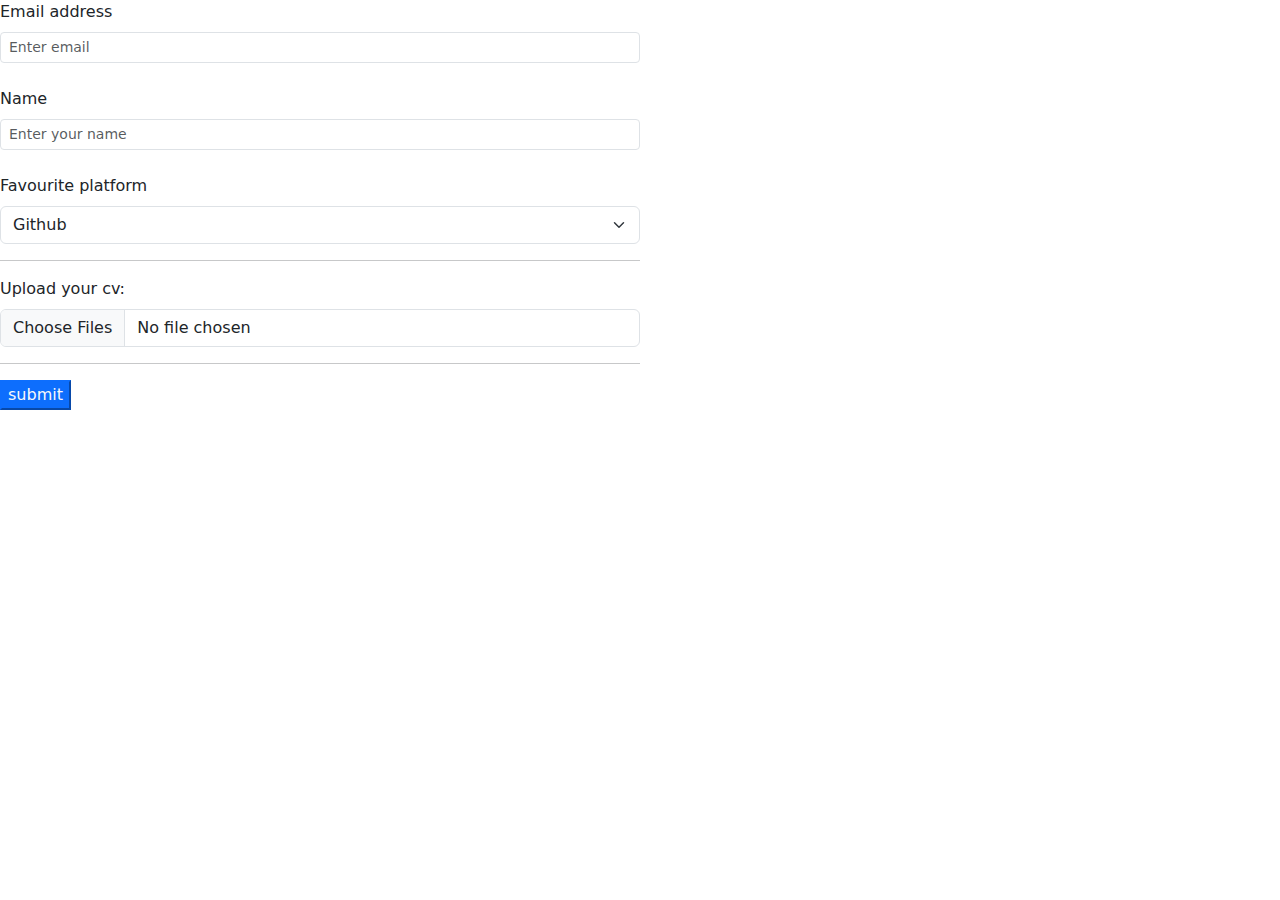
<file: index2.html>
<!DOCTYPE html>
<html lang="en">
<head>
    <meta charset="UTF-8">
    <meta http-equiv="X-UA-Compatible" content="IE=edge">
    <meta name="viewport" content="width=device-width, initial-scale=1.0">
    <title>Document</title>
    <link rel="stylesheet" href="/css/bootstrap.min.css">
</head>
<body>
    <label for="email" class="form-label"> Email address</label>
    <input type="text" name="email" id="email" class="form-control form-control-sm w-50" placeholder="Enter email"><br>
    <label for="name" class="form-label"> Name </label>
    <input type="text" name="name" id="name" class="form-control form-control-sm w-50" placeholder="Enter your name"><br>

    <label for="Favourite platform" class="form-label">Favourite platform</label>
    <select class="form-select w-50" aria-label="Default select example">
       
        <option selected>Github</option>
        <option value="1">Vs-code</option>
        <option value="2">Chat Gpt</option>
        <option value="3">Font awesome</option>
    </select> <hr class="w-50">
    <label for="cv" class="form-label w-50">Upload your cv:</label>
    <input type="file" name="cv" id="cv" class="form-control w-50" multiple> <hr class="w-50">
    <input type="submit" value="submit" class="bg-primary text-light border-primary ">
    <script src="/js/bootstrap.min.js"></script>
</body>
</html>
</file>
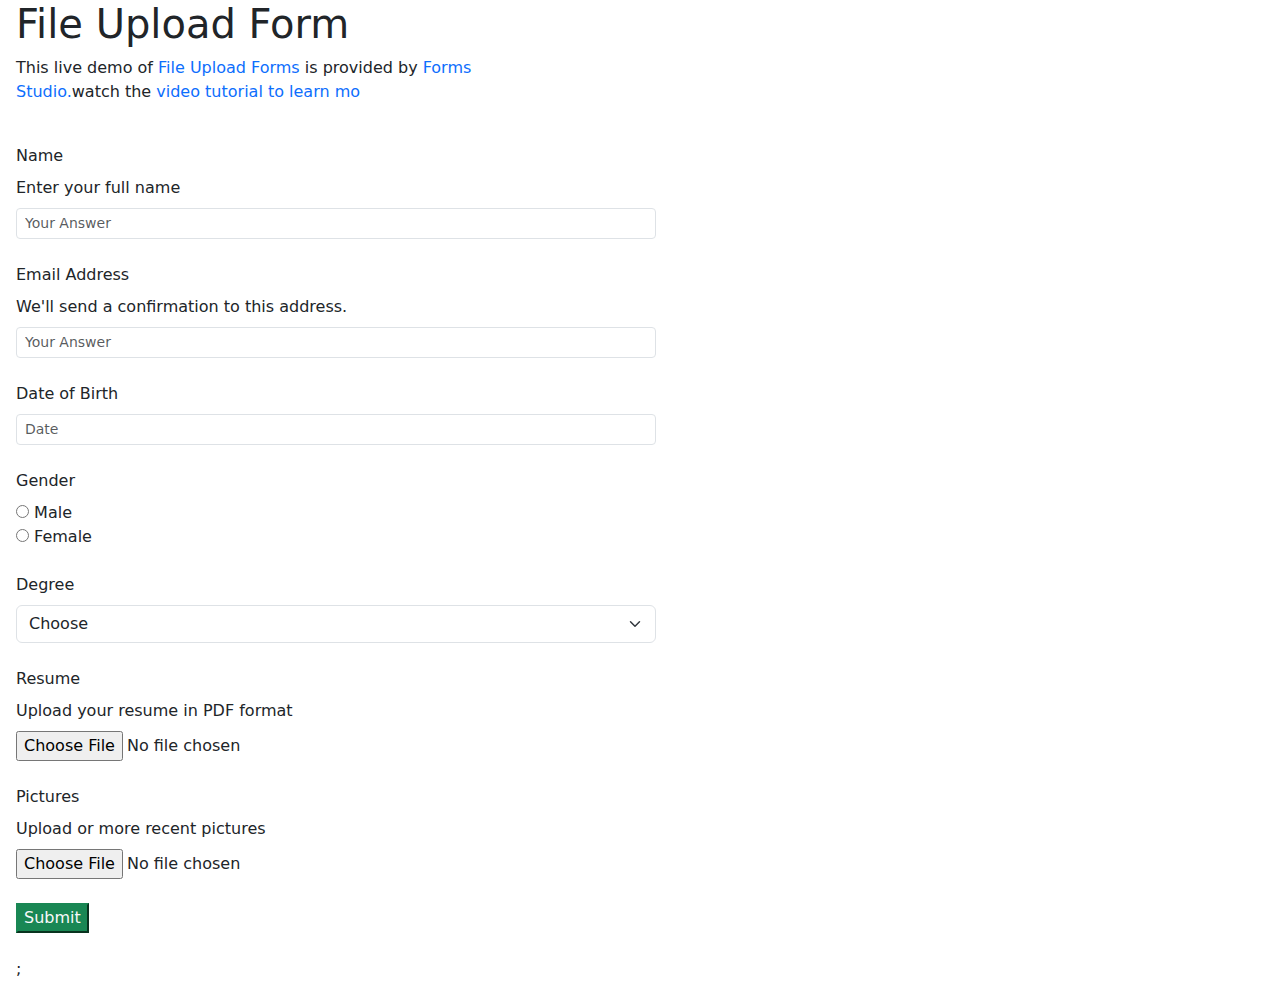
<file: index3.html>
<!DOCTYPE html>
<html lang="en">
<head>
    <meta charset="UTF-8">
    <meta http-equiv="X-UA-Compatible" content="IE=edge">
    <meta name="viewport" content="width=device-width, initial-scale=1.0">
    <title>Document</title>
    <link rel="stylesheet" href="/css/bootstrap.min.css">
</head>
<body class="w-50 ms-3">
    <h1>File Upload Form</h1>
    <p>This live demo of <span class="text-primary">File Upload Forms </span> is provided by <span class="text-primary">Forms <br> Studio.</span>watch the <span class="text-primary">video tutorial to learn mo</span> </p><br>
    <label for="name" class="form-label">Name</label><br>
    <label for="enter" class="form-label">Enter your full name</label><br>
    <input type="text" name="answer" id="answer" class="form-control form-control-sm" placeholder="Your Answer" required><br>

    <label for="email" class="form-label">Email Address</label><br>
    <label for="email" class="form-label">We'll send a confirmation to this address.</label><br>
    <input type="text" name="email" id="email" class="form-control form-control-sm" placeholder="Your Answer" required><br>

    <label for="dateofbirth" class="form-label">Date of Birth</label><br>
    <input type="text" name="dob" id="dob" class="form-control form-control-sm" placeholder="Date"><br>

    <label for="gender" class="form-label ">Gender</label>
    <div class="form-radio">
        <input class="form-radio-input" type="radio" value="" id="flexCheckDefault">
        <label class="form-radio-label" for="flexCheckDefault"> Male </label>
    </div>

    <div class="form-radio">
        <input class="form-radio-input" type="radio" value="" id="flexCheckDefault">
        <label class="form-radio-label" for="flexCheckDefault"> Female </label>
    </div><br>
    <label for="degree" class="form-label">Degree</label><br>
    <select class="form-select " aria-label="Default select example" required>
       
        <option selected>Choose</option>
        <option value="1">B.s.c</option>
        <option value="2">M.s.c</option>
        <option value="3">P.h.d</option>
    </select> <br>
    <label for="resume" class="form-label">Resume</label><br>
    <label for="resume" class="form-label">Upload your resume in PDF format</label><br>
    <!-- <span class="input-group-text" id="basic-addon1">Browse</span> -->
    <input type="file" name="Browse" id="Browse" required><br><br>
    <label for="resume" class="form-label">Pictures</label><br>
    <label for="resume" class="form-label">Upload or more recent pictures</label><br>
    <!-- <span class="input-group-text" id="basic-addon1">Browse</span> -->
    <input type="file" name="Browse" id="Browse"> <br><br>
    <input type="submit" value="Submit" class="border-success bg-success text-light"><br><br>;
    <script src="/js/bootstrap.min.js"></script>
</body>
</html>
</file>
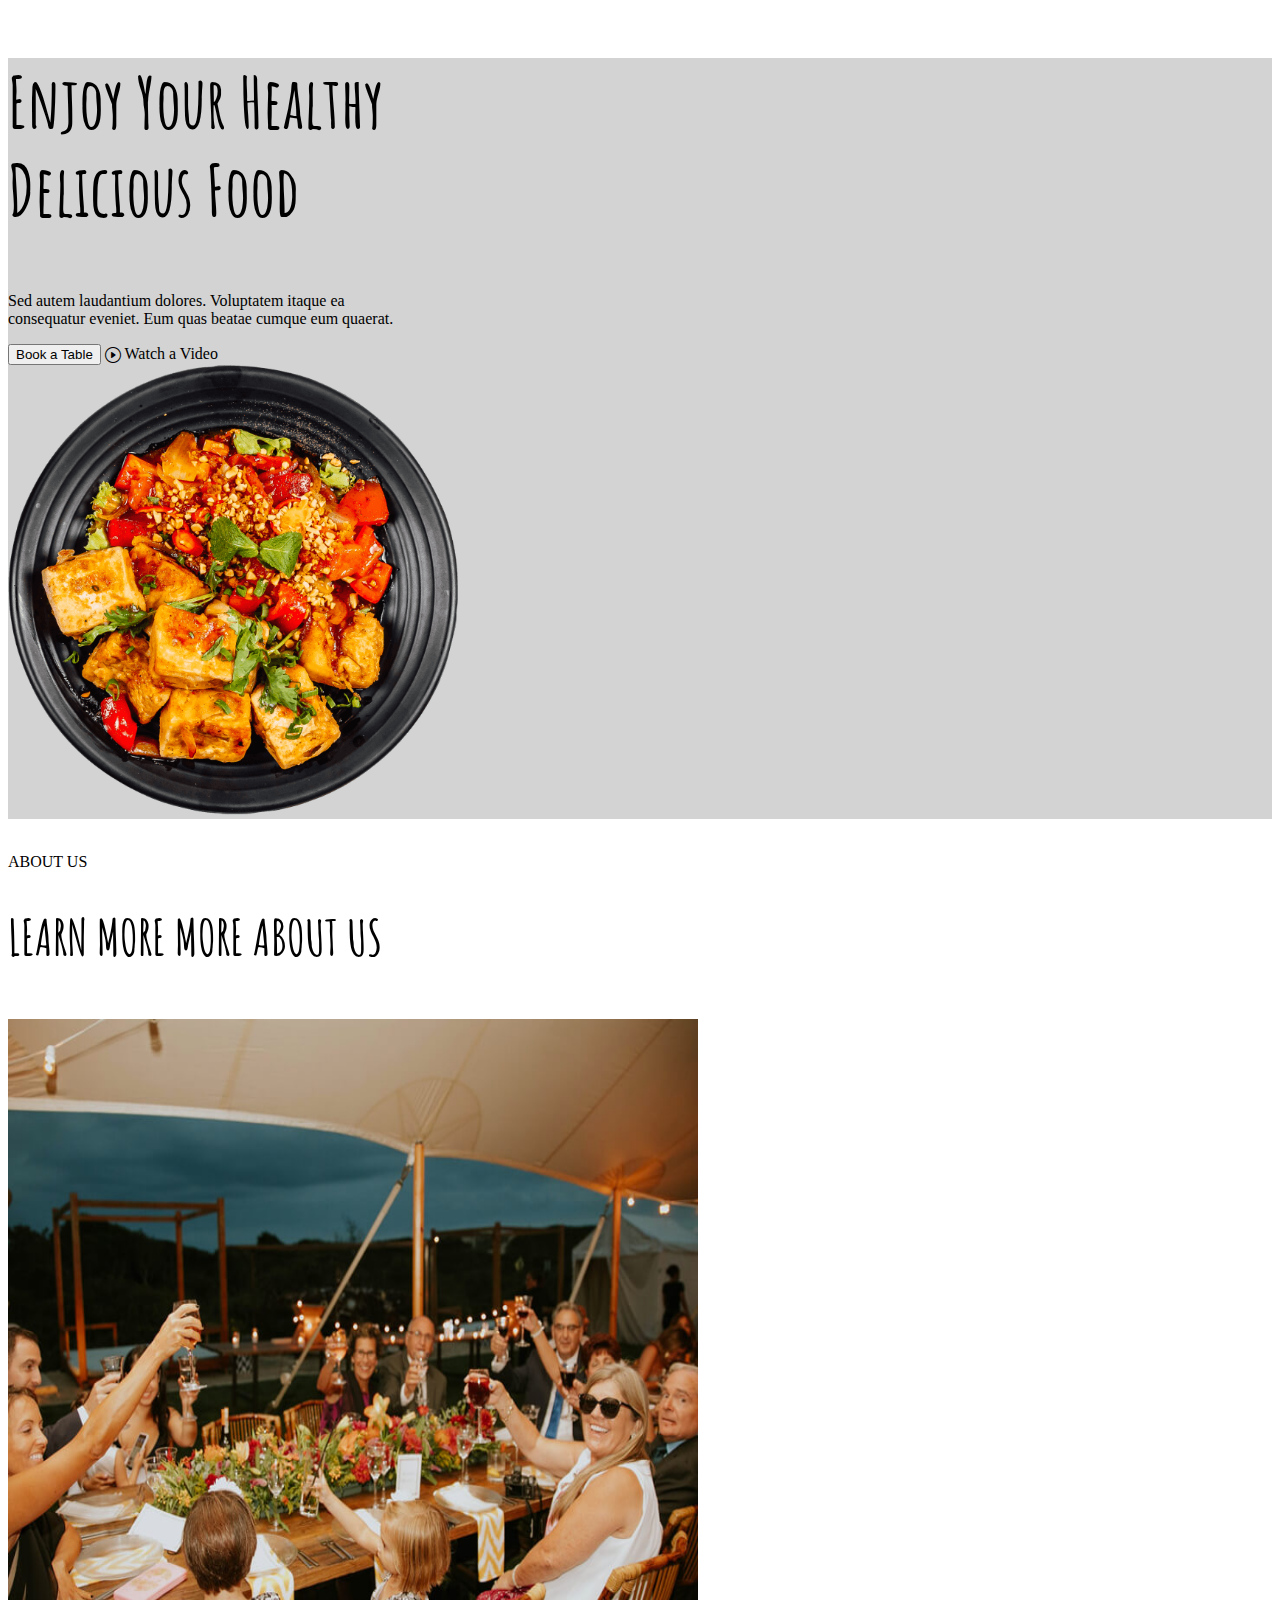
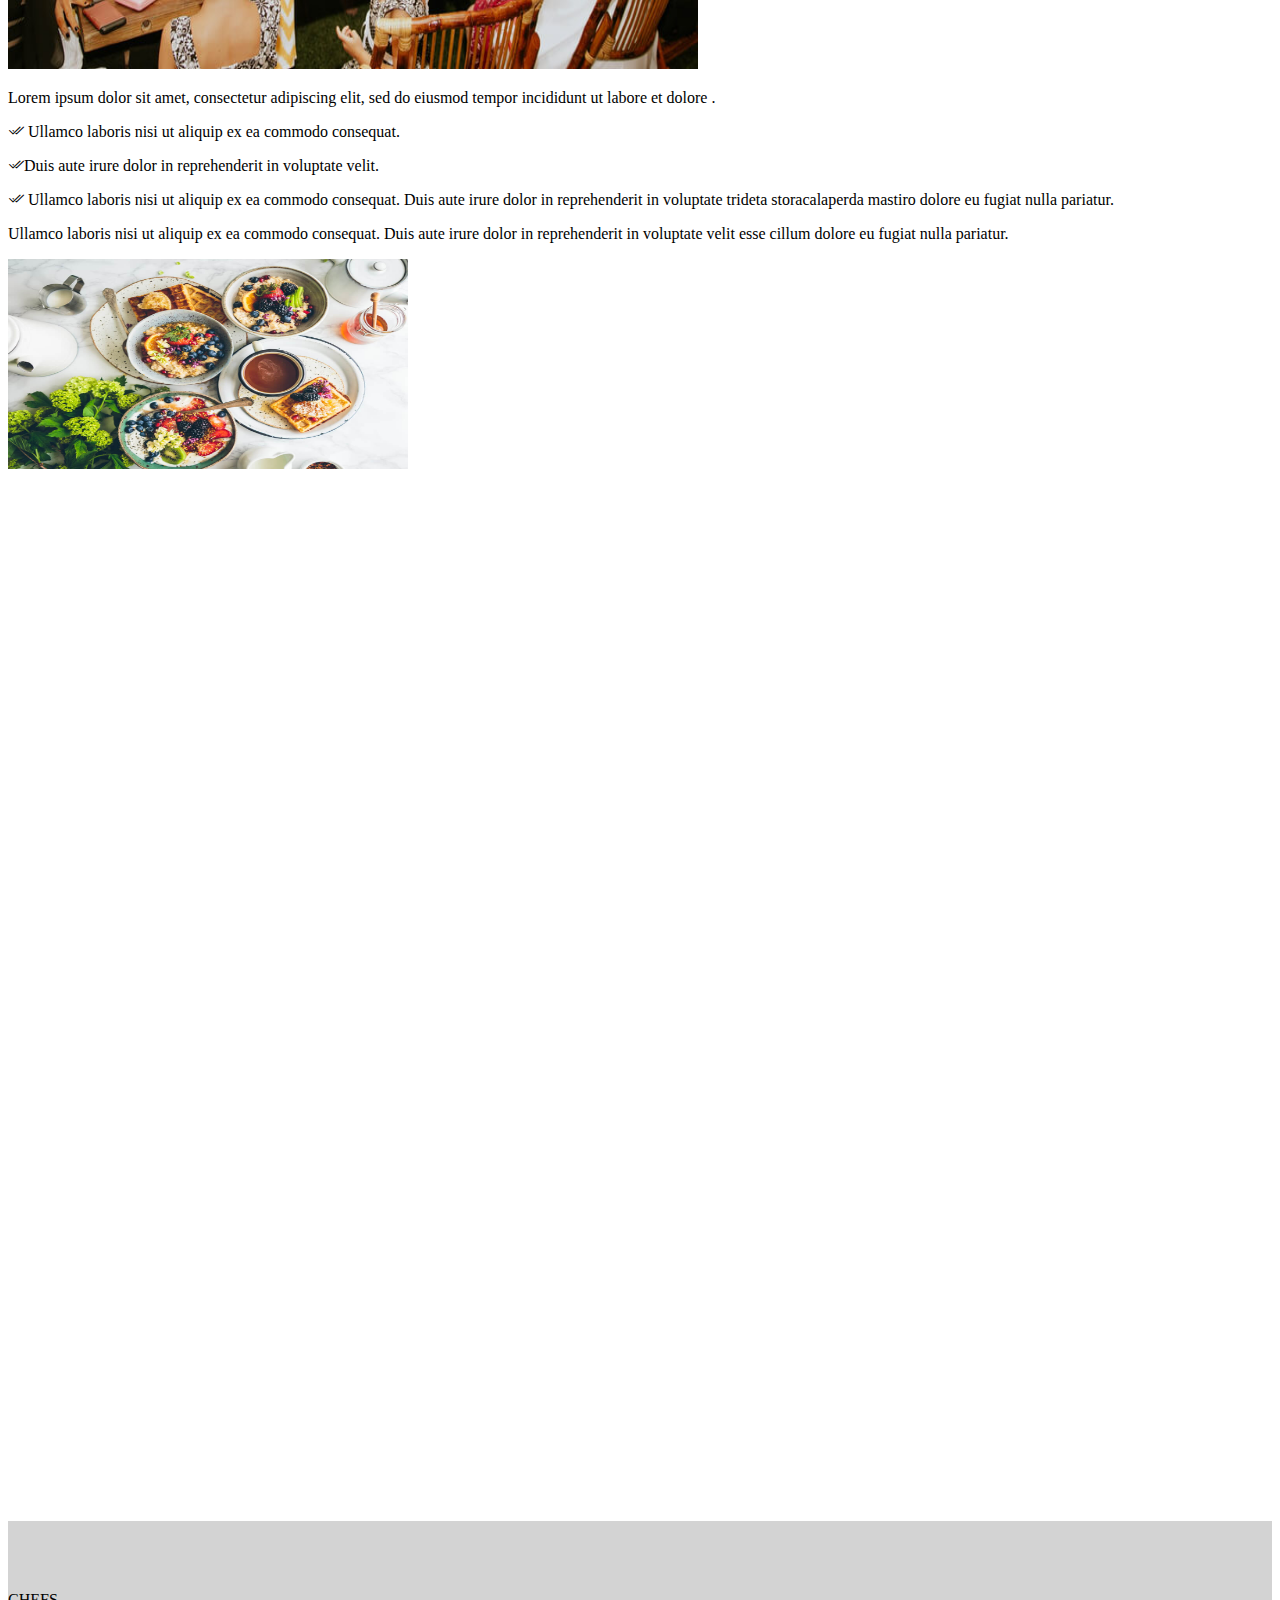
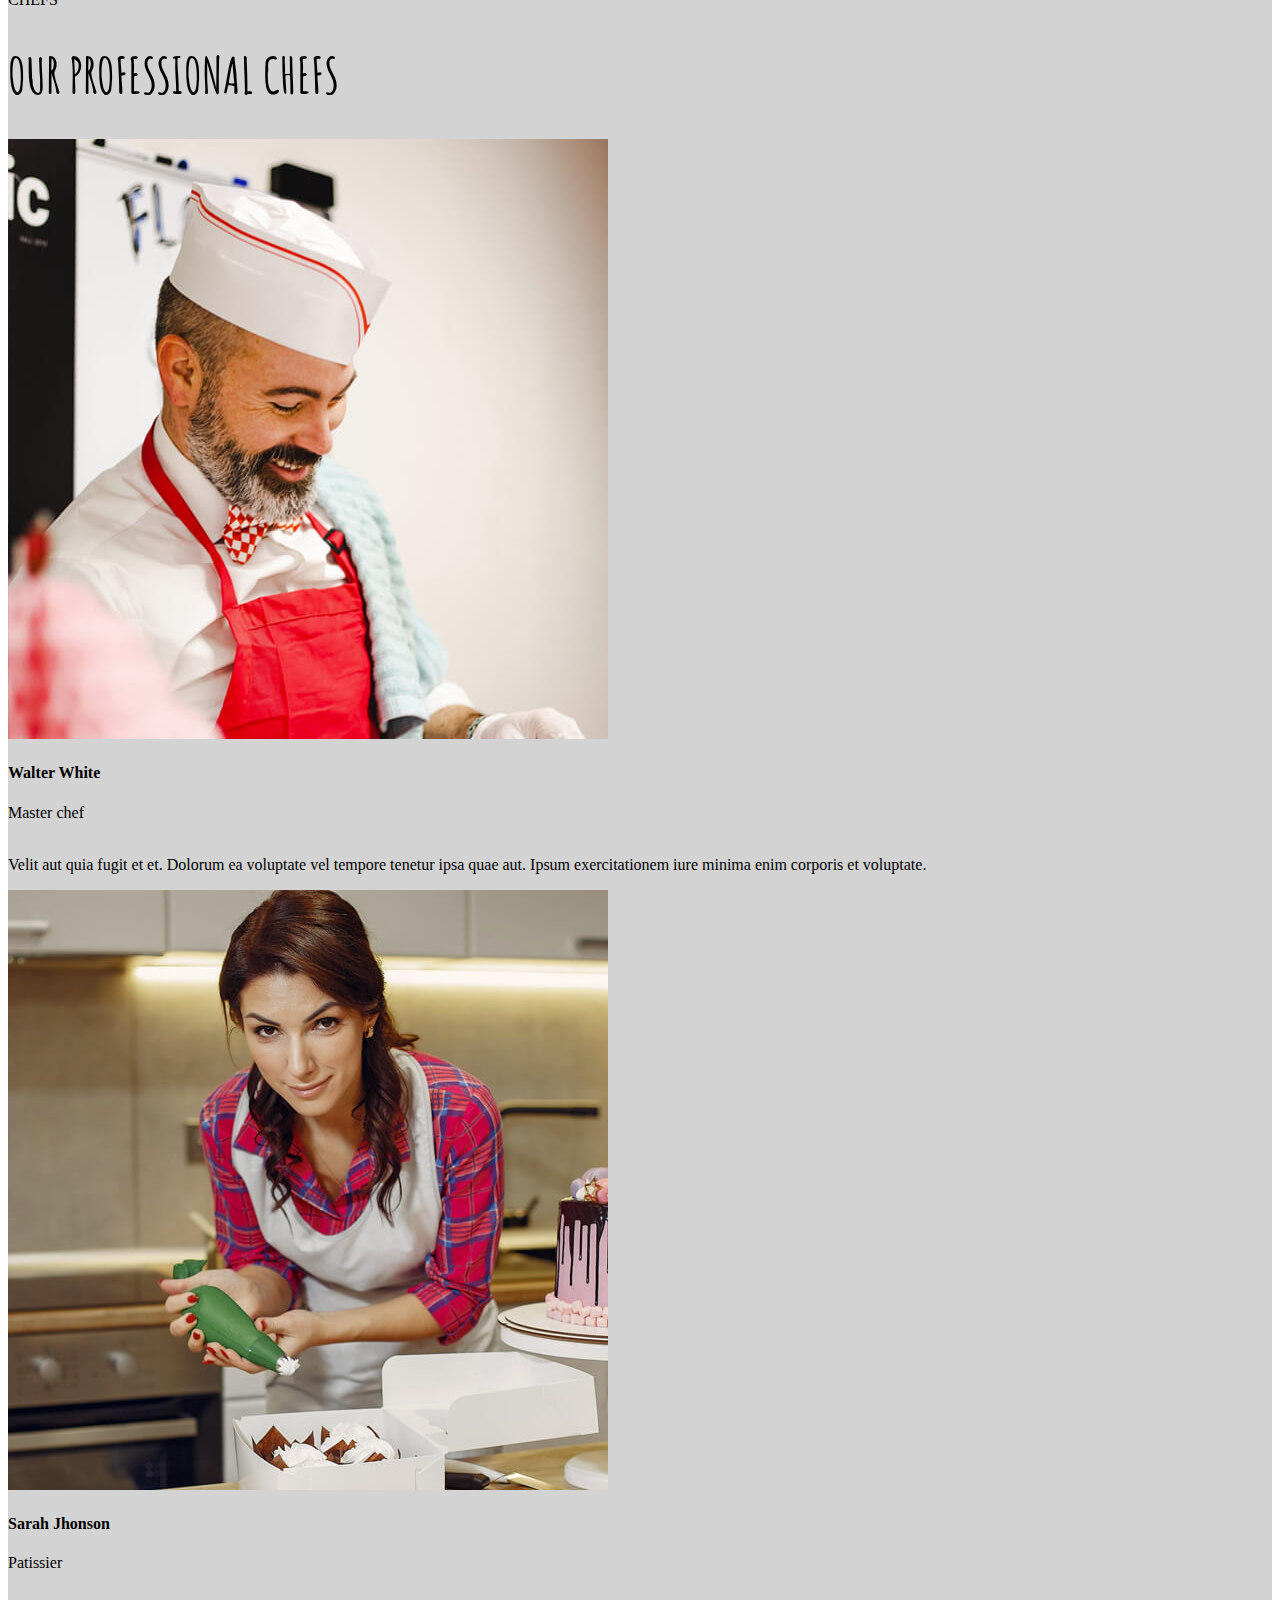
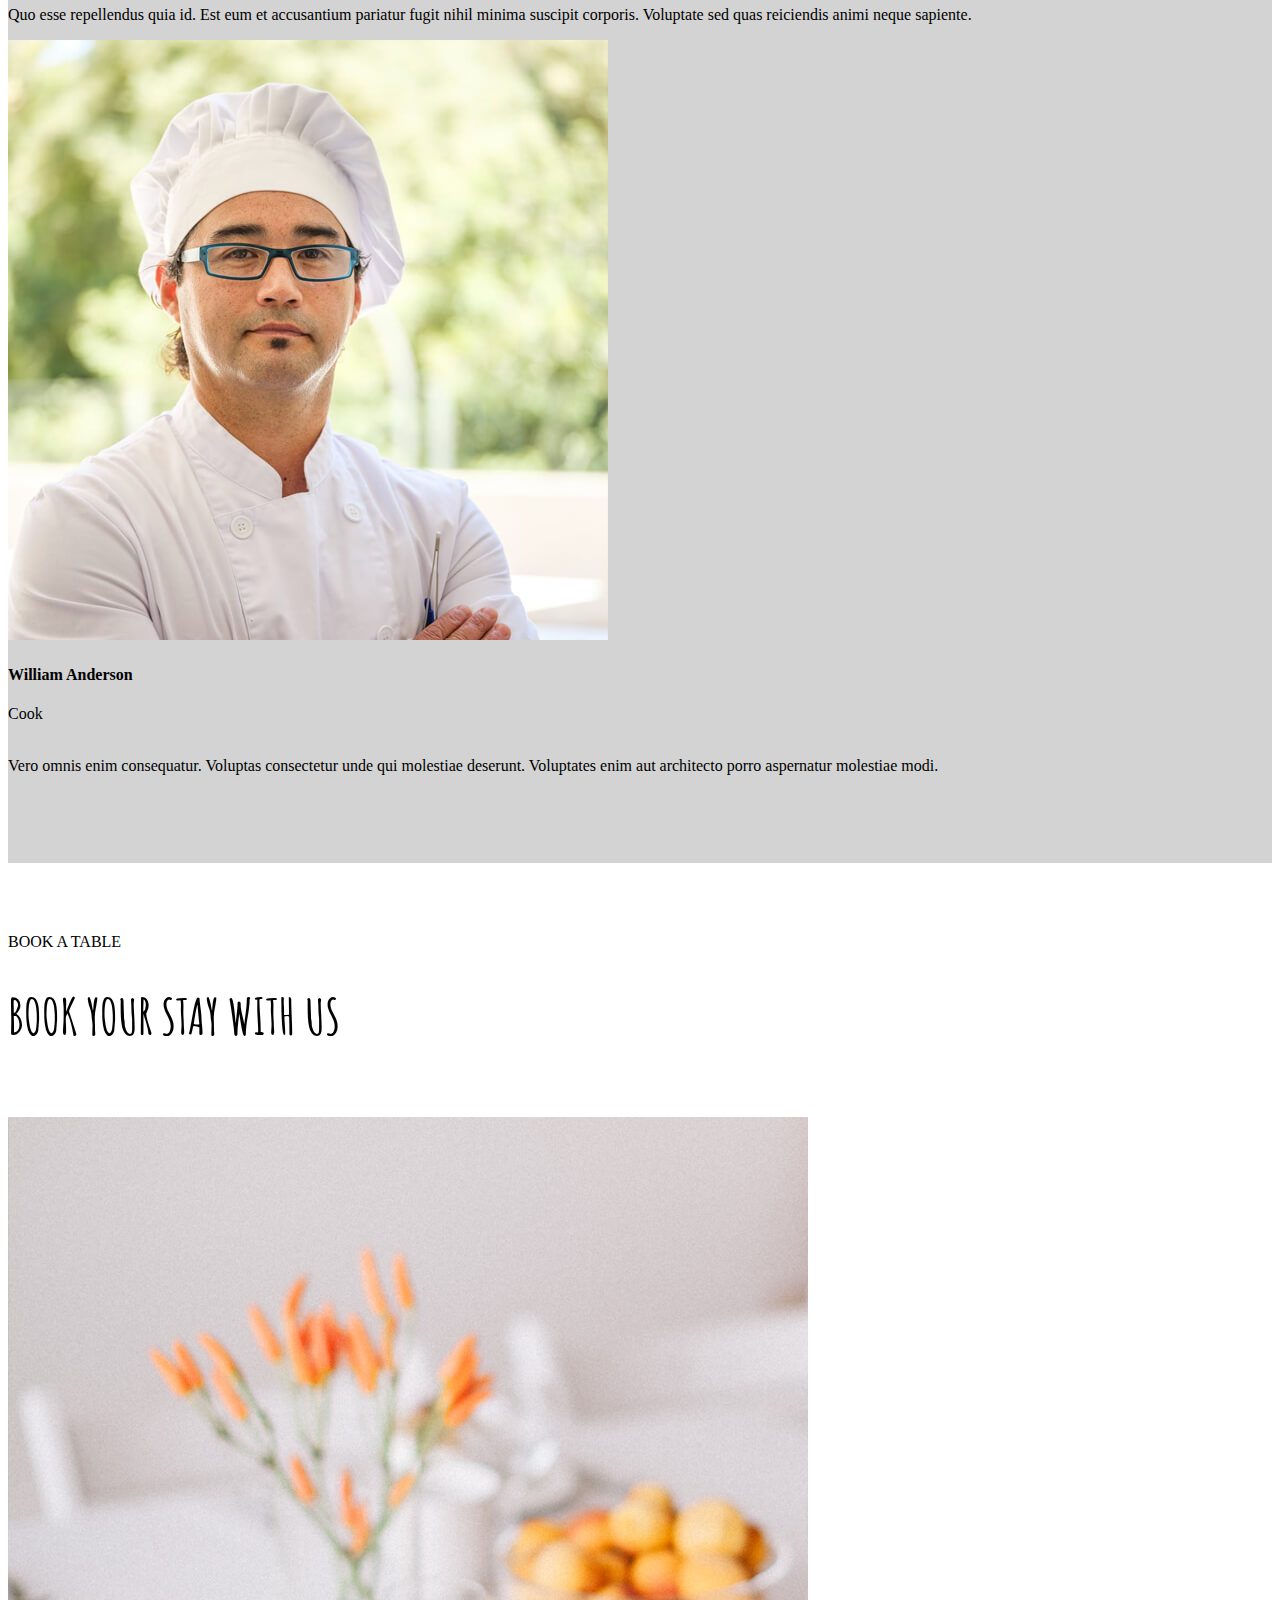
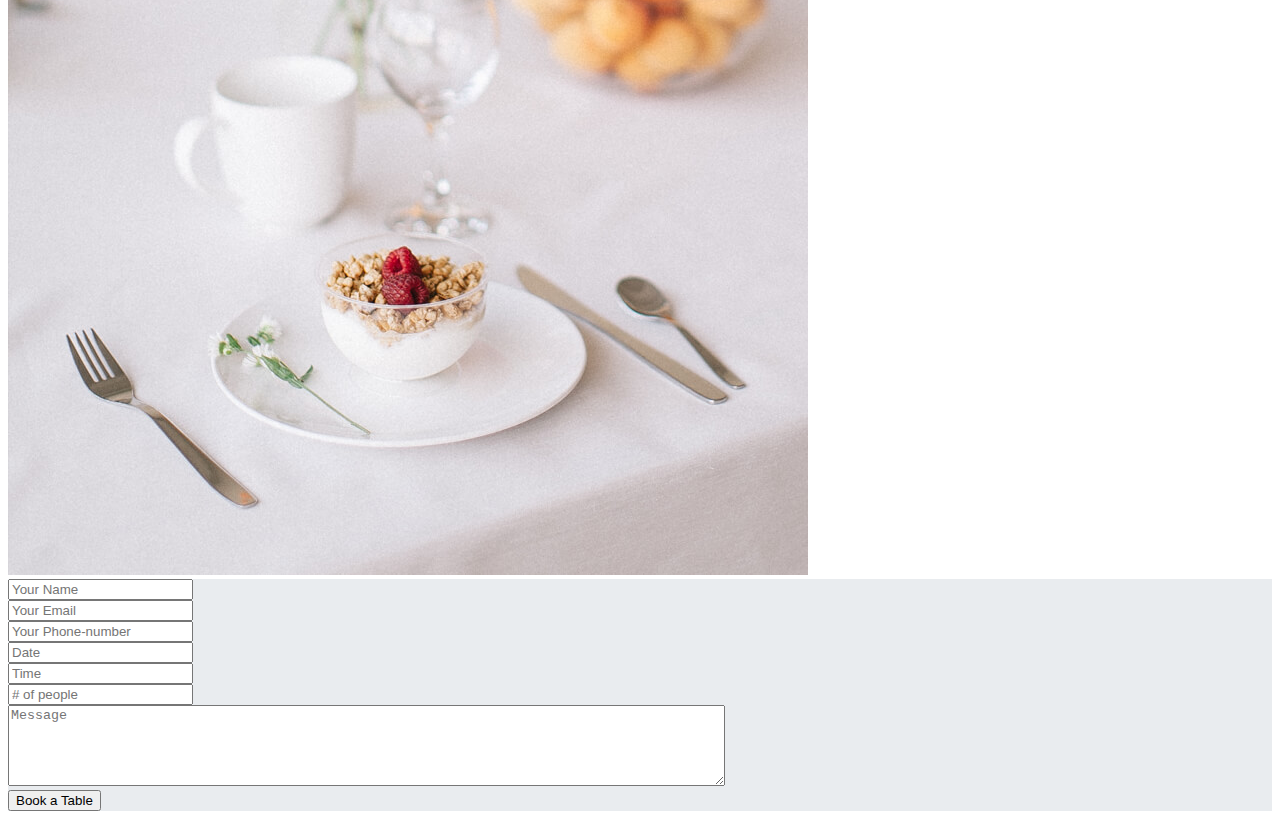
<file: yummy/yummy.html>
<!DOCTYPE html>
<html lang="en">
<head>
    <meta charset="UTF-8">
    <meta name="viewport" content="width=device-width, initial-scale=1.0">
    <title>Document</title>
    <link rel="stylesheet" href="yummy.css">
    <!-- bootstrap css link -->
    <link href="https://cdn.jsdelivr.net/npm/bootstrap@5.3.0-alpha3/dist/css/bootstrap.min.css" rel="stylesheet" integrity="sha384-KK94CHFLLe+nY2dmCWGMq91rCGa5gtU4mk92HdvYe+M/SXH301p5ILy+dN9+nJOZ" crossorigin="anonymous"> 
    <!-- google font link -->
    <link rel="preconnect" href="https://fonts.googleapis.com">
    <link rel="preconnect" href="https://fonts.gstatic.com" crossorigin>
    <link href="https://fonts.googleapis.com/css2?family=Amatic+SC&family=Bebas+Neue&family=Roboto&display=swap" rel="stylesheet">
    <!-- bootstrap cdn icon -->
    <link rel="stylesheet" href="https://cdn.jsdelivr.net/npm/bootstrap-icons@1.10.5/font/bootstrap-icons.css">
</head>
<body>
    
    <div class="container-fluid">
        <div class="container">
            <div class="row">
                <div class="col-7 d-flex justify-content-center align-item-center align-items-lg-start flex-column ">
                <h2 class="enjoy">Enjoy Your Healthy <br> Delicious Food</h2>
                <p>Sed autem laudantium dolores. Voluptatem itaque ea <br> consequatur eveniet. Eum quas beatae cumque eum quaerat.</p>
                <!-- <div class="row"> -->
                    <div>
                        <button class="btn btn-danger rounded-5 ps-4 pe-4 pt-2 pb-2 me-4">Book a Table</button> 
                        <i class="bi bi-play-circle text-danger fs-2 " style="vertical-align: middle;"></i>
                        <a href="#" class="watch">Watch a Video</a>
                    </div>
                <!-- </div> -->

            </div>

                <div class="col-5 ">
                    <img src="/yummy/hero-img.png" alt="" class="mt-5 mb-5 img-fluid" width="450px">
                </div>

            </div>
        </div>
    </div><br>

        <p class="text-center mt-5">ABOUT US</p>
        <h1 class="learn text-center">LEARN MORE MORE <span class="text-danger">ABOUT US</span></h1> <br>
        <div class="container">
            <div class="row">
                <div class="col-8"><img src="/yummy/gallery-8.jpg" alt="" width="690px" height="650px" ></div>
                <div class="col-4"><p>
                    Lorem ipsum dolor sit amet, consectetur adipiscing elit, sed do eiusmod tempor incididunt ut labore et dolore . 
                </p>

                   <p> <i class="bi bi-check2-all text-danger"></i> Ullamco laboris nisi ut aliquip ex ea commodo consequat.</p> 
                    <p><i class="bi bi-check2-all text-danger"></i>Duis aute irure dolor in reprehenderit in voluptate velit.</p> 
                    <p><i class="bi bi-check2-all text-danger"></i> Ullamco laboris nisi ut aliquip ex ea commodo consequat. Duis aute irure dolor in reprehenderit in voluptate trideta storacalaperda mastiro dolore eu fugiat nulla pariatur. </p>
                   <p> Ullamco laboris nisi ut aliquip ex ea commodo consequat. Duis aute irure dolor in reprehenderit in voluptate velit esse cillum dolore eu fugiat nulla pariatur. </p>
                 <div> <!--<i class="bi bi-play-circle-fill text-danger" id="pl">--> </i><img src="/yummy/about-2.jpg" alt="" width="400px" height="210px" ></div> 
            </div>
            </div>
        </div> <br><br>

       <div class="container-fluid" id="foods">
        <div class="container" >
            <div class="row text-center" >
                <div class="col-3" id="rw">
                    <h1 id="text">232</h1>
                    <p id="tex">clients</p>
                </div>
                <div class="col-3" id="rw">
                    <h1 id="text">521</h1>
                    <p id="tex">projects</p>
                </div>
                <div class="col-3" id="rw">
                    <h1 id="text">1453</h1>
                    <p id="tex">Hours of Support</p>
                </div>
                <div class="col-3" id="rw">
                    <h1 id="text">32</h1>
                    <p id="tex">Workers</p>     
                </div>
            </div>
        </div>
       </div> <br><br> <br>
       <div class="container-fluid"><br><br><br>
        <p class="text-center">CHEFS</p>
        <h1 class="learn text-center">OUR <span class="text-danger">PROFESSIONAL</span> CHEFS </h1>
        <div class="container">
            <div class="row">
                <div class="col-4"><div class="card card1">
                    <img src="/yummy/chefs-1.jpg" class="card-img-top" alt="...">
                    <div class="card-body text-center">
                      <h4 class="card-title">Walter White</h4>
                      <span>Master chef</span><br><br>
                      <p class="card-text">Velit aut quia fugit et et. Dolorum ea voluptate vel tempore tenetur ipsa quae aut. Ipsum exercitationem iure minima enim corporis et voluptate.</p>
                    </div>
                </div>
             </div>
                <div class="col-4"><div class="card card1" >
                    <img src="/yummy/chefs-2.jpg" class="card-img-top" alt="...">
                    <div class="card-body text-center">
                      <h4 class="card-title">Sarah Jhonson</h4>
                      <span>Patissier</span><br><br>
                      <p class="card-text">Quo esse repellendus quia id. Est eum et accusantium pariatur fugit nihil minima suscipit corporis. Voluptate sed quas reiciendis animi neque sapiente.</p>
                    </div>
                </div></div>
                <div class="col-4">
                    <div class="card card1">
                        <img src="/yummy/chefs-3.jpg" class="card-img-top" alt="...">
                        <div class="card-body text-center">
                        <h4 class="card-title">William Anderson</h4>
                        <span>Cook</span><br><br>
                      <p class="card-text">Vero omnis enim consequatur. Voluptas consectetur unde qui molestiae deserunt. Voluptates enim aut architecto porro aspernatur molestiae modi.</p>
                        </div>
                    </div>
                </div>
            </div>
        </div><br><br><br><br>
       </div>
       
       <div class="container"><br><br><br>
        <p class="text-center">BOOK A TABLE</p>
        <h1 class="learn text-center">BOOK <span class="text-danger">YOUR STAY</span> WITH US </h1><br><br>
        <div class="card mb-5">
            <div class="row ">
              <div class="col-md-4">
                <img src="/yummy/reservation.jpg" class="img-fluid rounded-start " alt="...">
              </div>
              <div class="col-8 forma text-center d-flex justify-content-center align-items-center ">
                <form action="">
                   <div class="container d-flex flex-column align-items-center justify-content-center gap-4">
                    <div class="row">
                        <div class="col-lg-4 ">
                            <input type="text" name="name" id="name" placeholder="Your Name" class="form-control form-control-md">
                        </div>
                        <div class="col-lg-4">
                            <input type="text" name="email" id="email" placeholder="Your Email" class="form-control form-control-md">
                        </div>
                        <div class="col-lg-4">
                            <input type="text" name="phone" id="phone" placeholder="Your Phone-number" class="form-control form-control-md">
                        </div>
                    </div>
                    <div class="row">
                        <div class="col-lg-4">
                            <input type="text" name="date" id="date" placeholder="Date" class="form-control form-control-md">
                        </div>
                        <div class="col-lg-4">
                            <input type="text" name="time" id="time" placeholder="Time" class="form-control form-control-md">
                        </div>
                        <div class="col-lg-4">
                            <input type="text" name="people" id="people" placeholder="# of people" class="form-control form-control-md">
                        </div>
                    </div>
                    <div class="row">
                        <div class="col">
                            <textarea name="msg" id="msg" cols="87" rows="5" placeholder="Message"></textarea>
                        </div>
                    </div>
                    <button class="btn btn-danger rounded-5 ps-4 pe-4 pt-2 pb-2 me-4">Book a Table</button>
                   </div>
                </form>
              </div>
            </div>
          </div>
       </div>
    <script src="https://cdn.jsdelivr.net/npm/bootstrap@5.3.0-alpha3/dist/js/bootstrap.bundle.min.js" integrity="sha384-ENjdO4Dr2bkBIFxQpeoTz1HIcje39Wm4jDKdf19U8gI4ddQ3GYNS7NTKfAdVQSZe" crossorigin="anonymous"></script>  
</body>
</html>
</file>
<file: yummy/yummy.css>
.container-fluid{
    background-color: lightgrey;
}
.enjoy{
    font-family: 'Amatic SC', cursive;
    font-size: 70px;
    font-weight: 700;
}
.watch{
    text-decoration: none;
    color: black;
}
.watch:hover{
    color: red;
}
.learn{
    font-family: 'Amatic SC', cursive;
    font-size: 50px;
}
/* #food{
    background-image: url(/yummy/stats-bg.jpg);
    background-attachment: fixed;
} */
#foods{
    background: linear-gradient(rgba(0, 0, 0, 0.5), rgba(0, 0, 0, 0.5)), url(./stats-bg.jpg) ;
    background-size: cover;
    background-attachment: fixed;
}

#text{
    color: white;
    font-size: 50px;
    font-weight: 700;
}
#tex{
   color:  rgba(255, 255, 255, 0.6);
   font-size: 20px;
   font-weight: 700;
}
#rw{
    margin-top: 100px;
    margin-bottom: 100px;
}
.card1{
    transition: transform .5s;
}
.card1:hover{
    transform: scale(1.05);
}
.forma{
    background-color: #e9ecef; 
    /* background-color: #dee2e6; */
    /* background-color: #ced4da; */
    /* background-color: #adb5bd; */

}
/* #tex{
    font-size: 50px;
    color: white;
    font-weight: 900;
} */
/* #play{
    position: relative;
}
#pl{
    position: absolute;
    font-size: 70px;
    top: 40px;
    left: 150px;
} */
</file>
